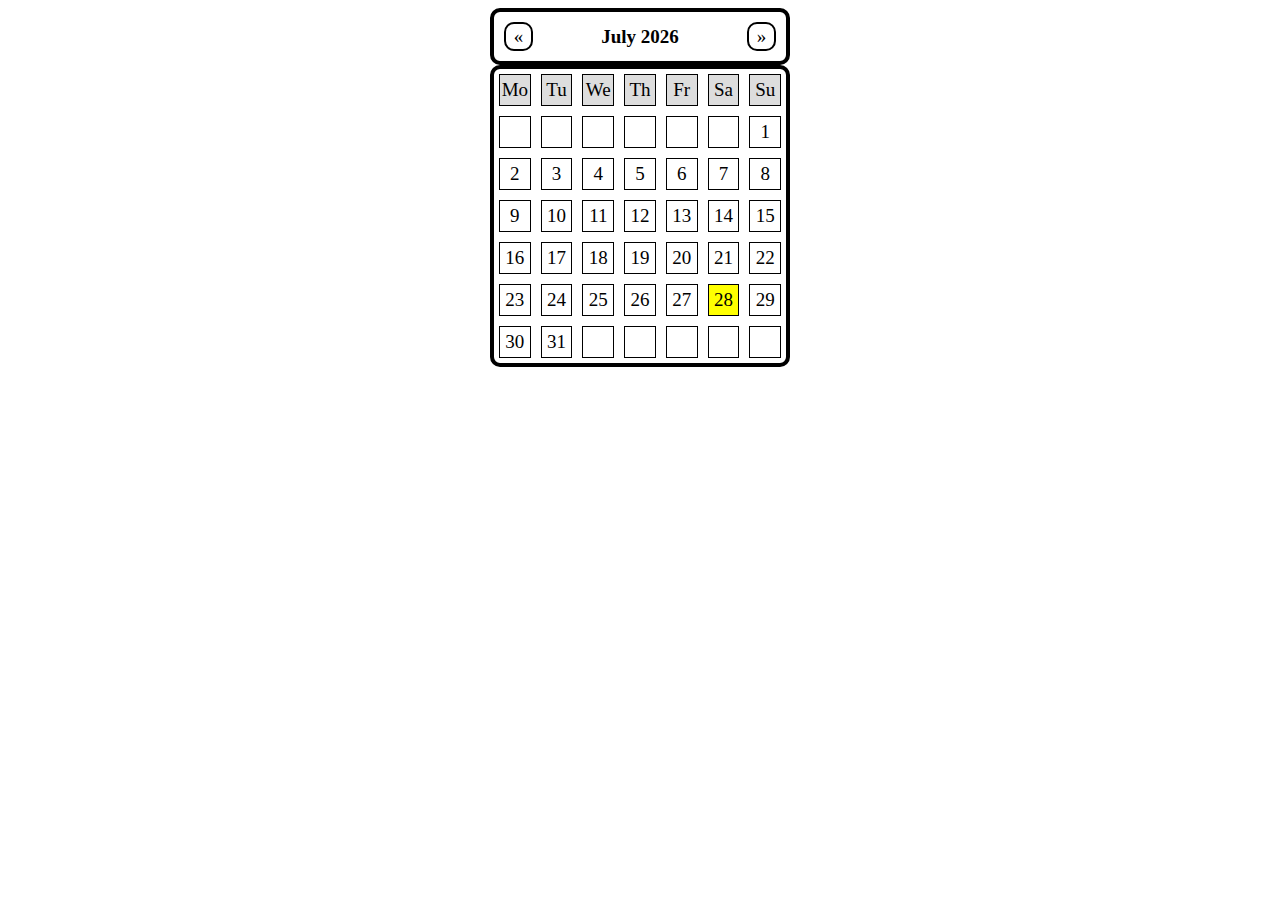
<file: JavaScript/Task_6/index.html>
<!DOCTYPE html>
<html lang="en">
<head>
    <meta charset="UTF-8">
    <meta name="viewport" content="width=device-width, initial-scale=1.0">
    <meta http-equiv="X-UA-Compatible" content="ie=edge">
    <title>Document</title>
    <link rel="stylesheet" href="style.css">
</head>
<body>
    <div class="calendar-container">
    </div>
</body>
    <script src="./scripts/Subscription.js"></script>
    <script src="./scripts/CalendarInfo.js"></script>
    <script src="./scripts/HTMLSrtingsParser.js"></script>
    <script src="./scripts/Renderer.js"></script>
    <script src="./scripts/Calendar.js"></script>
    <script src="main.js"></script>
</html>
</file>
<file: JavaScript/Task_6/style.css>
.calendar-container{
    width:300px;
    margin:auto;
}
.calendar{
    font-size:19px;
}
.calendar__header{
    display:flex;
    justify-content:space-between;
    align-items: center;
    border:4px solid black;
    border-radius:10px;
    padding:10px;

}
.calendar__previous-button{
    
    border:2px solid black;
    border-radius:10px;
    width:15px;
    height:15px;
    padding:5px;
    line-height:15px;
    text-align:center;
}
.calendar__next-button{
    border:2px solid black;
    border-radius:10px;
    width:15px;
    height:15px;
    padding:5px;
    line-height:15px;
    text-align:center;
}
.calendar__title{
    font-weight:700;
}
.calendar__body{
    border:4px solid black;
    border-radius:10px;
}
.calendar__days-of-week-names-container{
    display:flex;
    justify-content:space-between;
    align-items: center;
}
.calendar__day-of-week-name{
    width:30px;
    height:30px;
    border:1px solid black;
    margin:5px;
    text-align:  center;
    line-height:30px;
    background-color:#dddddd;
}
.calendar__days-of-week-container{
    display:flex;
    justify-content:space-between;
    align-items: center;
}
.calendar__month-day{
    width:30px;
    height:30px;
    border:1px solid black;
    margin:5px;
    text-align:  center;
    line-height:30px;
}
.calendar__month-day:hover{
    background-color:#dddddd;
    cursor: pointer;
}
.calendar__day_today{
background-color:yellow;
}
</file>
